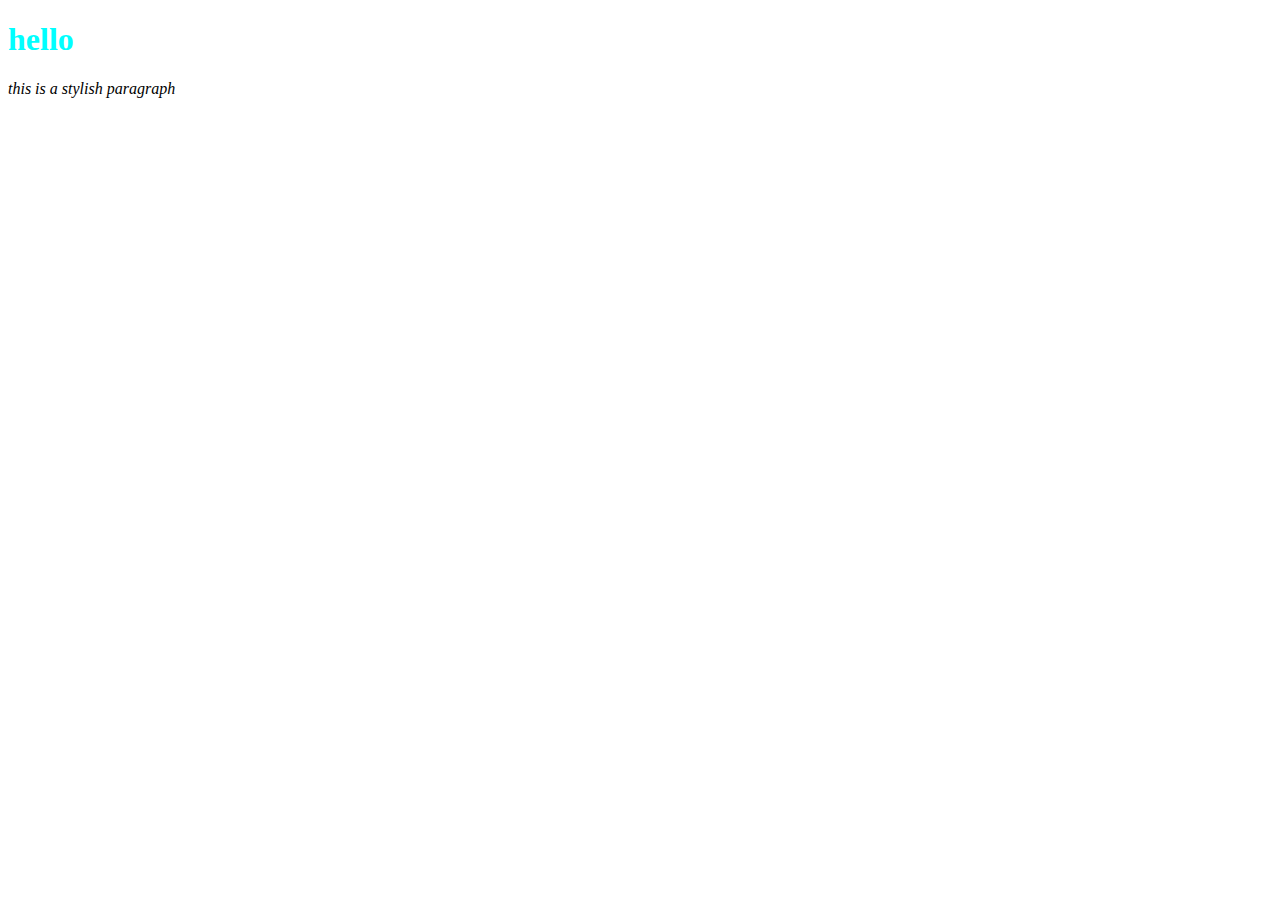
<file: 2 - Chapitre  Sélecteurs, cascade, unités/index.html>
<!DOCTYPE html>
<html lang="en">
<head>
    <meta charset="UTF-8">
    <meta name="viewport" content="width=device-width, initial-scale=1.0">
    <title>css test</title>
    <link rel="stylesheet" href="index.css">
</head>
<body>
    
<h1 class="press"><strong>hello</strong></h1>
<p id="press2"><em>this is a stylish paragraph</em></p>

</body>
</html>
</file>
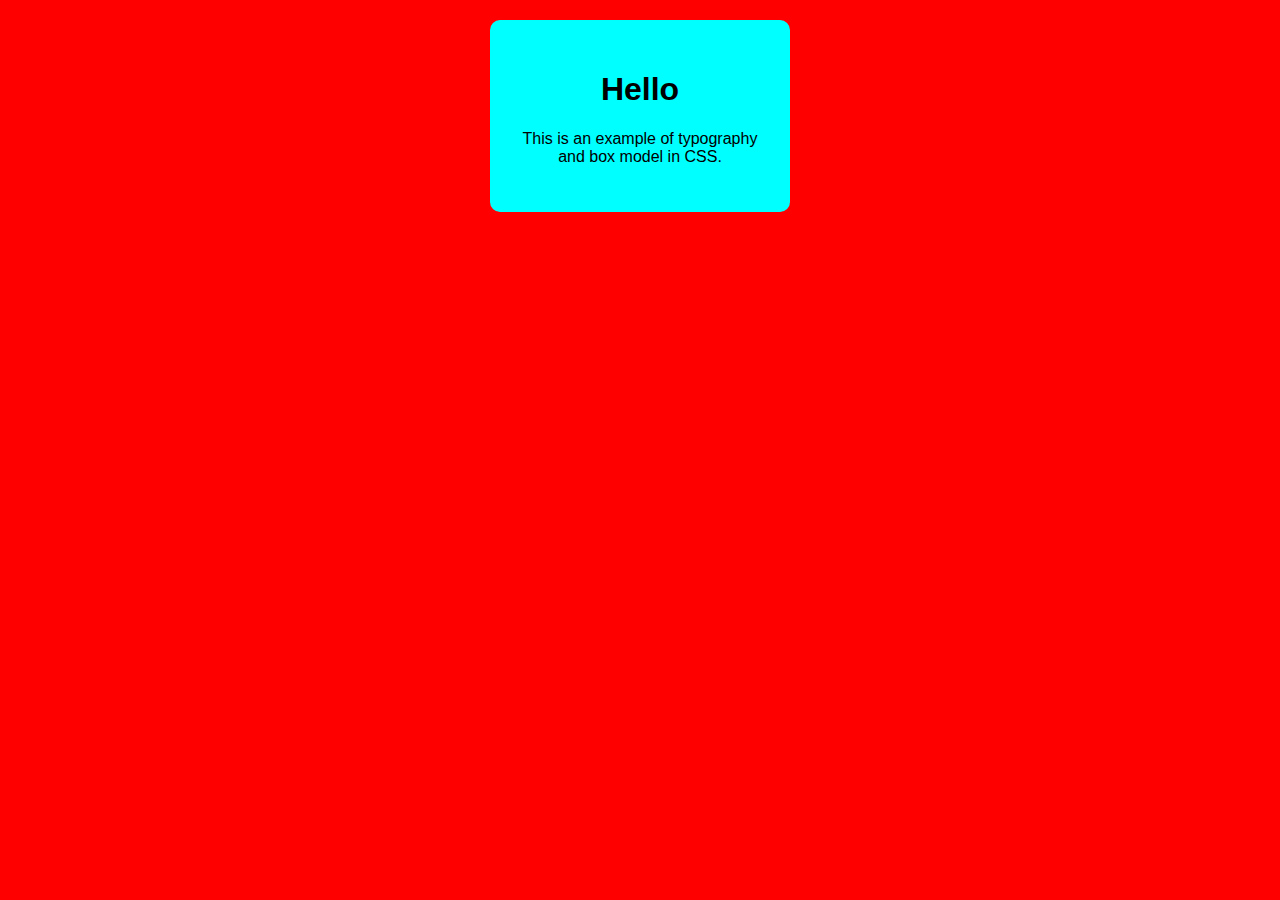
<file: 3 - Chapitre  Typographie, couleurs, bordures, modèle de boîte/index.html>
<!DOCTYPE html>
<html lang="en">
<head>
    <meta charset="UTF-8">
    <meta name="viewport" content="width=device-width, initial-scale=1.0">
    <title>testing</title>
    <link rel="stylesheet" href="style.css">
</head>
<body>
    <div class="container">
    <h1>Hello</h1>
    <p>This is an example of typography and box model in CSS.</p>
</div>
</body>
</html>
</file>
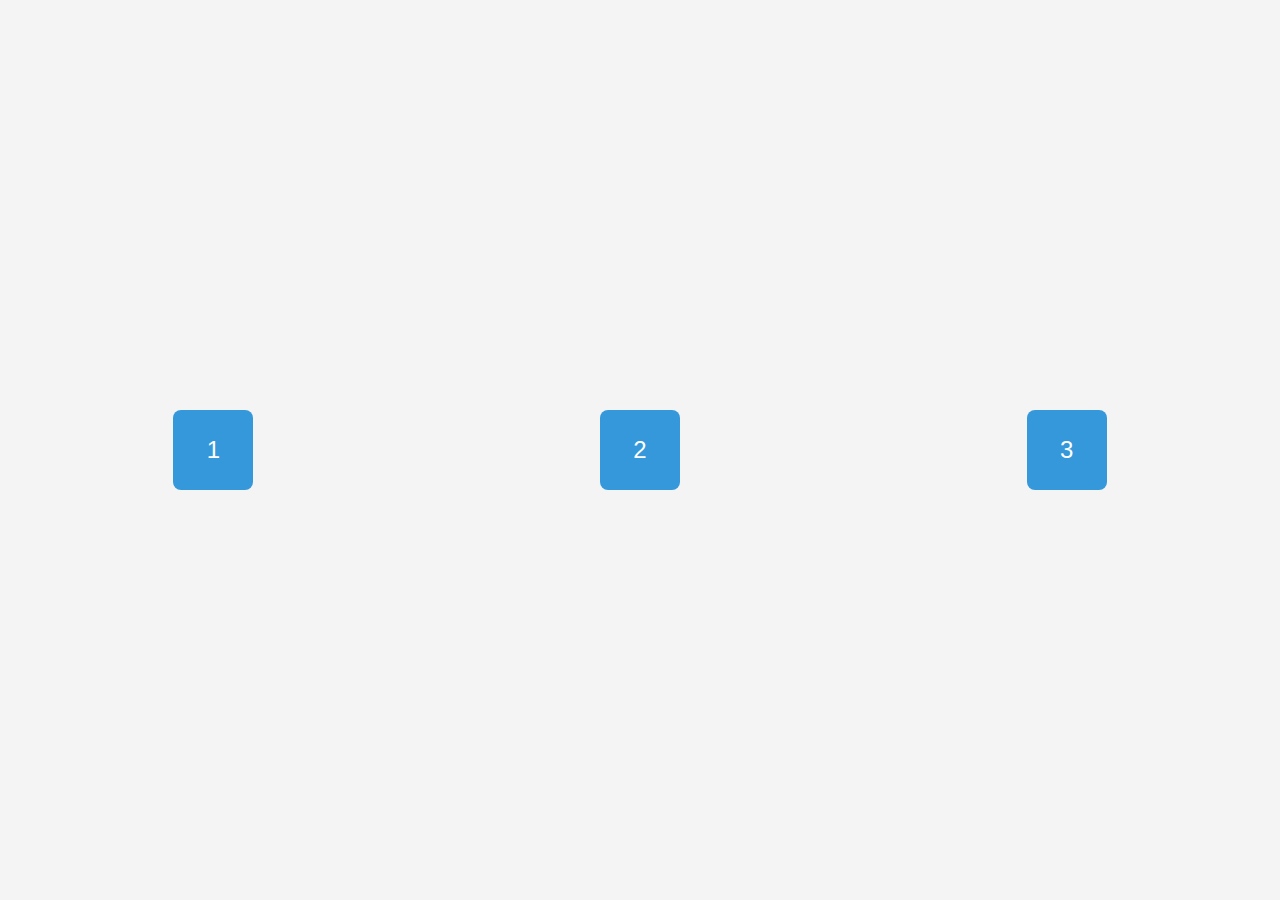
<file: 4 - Chapitre  Flexbox/index.html>
<!DOCTYPE html>
<html lang="fr">
  <head>
    <meta charset="UTF-8">
    <meta name="viewport" content="width=device-width, initial-scale=1.0">
    <title>Exemple Flexbox</title>
    <link rel="stylesheet" href="style.css">
  </head>
  <body>
    <div class="container">
      <div class="box">1</div>
      <div class="box">2</div>
      <div class="box">3</div>
    </div>
  </body>
</html>
</file>
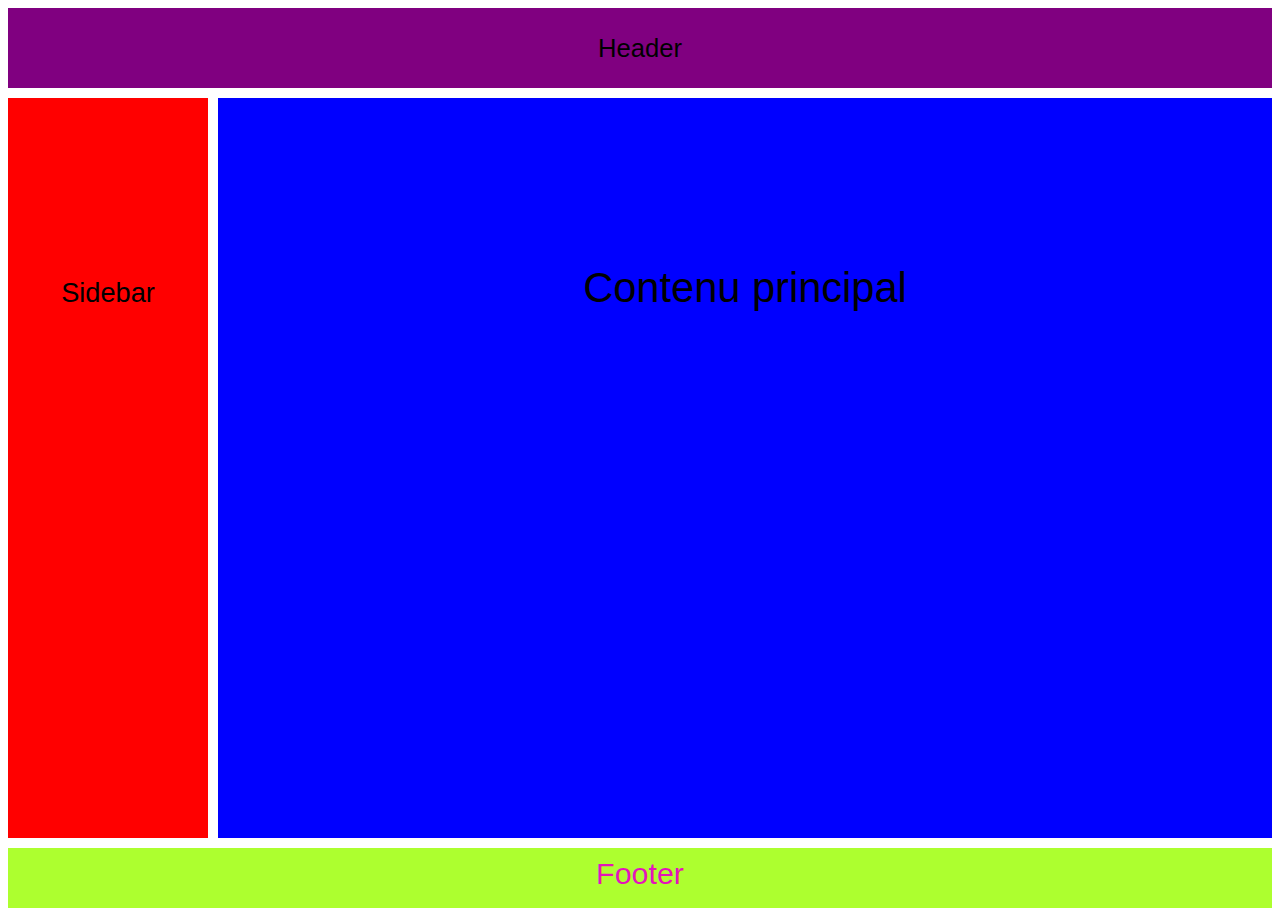
<file: 5 - Chapitre  Grid Layout/index.html>
<!DOCTYPE html>
<html lang="fr">
  <head>
    <meta charset="UTF-8">
    <meta name="viewport" content="width=device-width, initial-scale=1.0">
    <title>Exemple Grid Layout</title>
    <link rel="stylesheet" href="style.css">
  </head>
  <body>
    <div class="container">
      <header class="header">Header</header>
      <aside class="sidebar">Sidebar</aside>
      <main class="content">Contenu principal</main>
      <footer class="footer">Footer</footer>
    </div>
  </body>
</html>
</file>
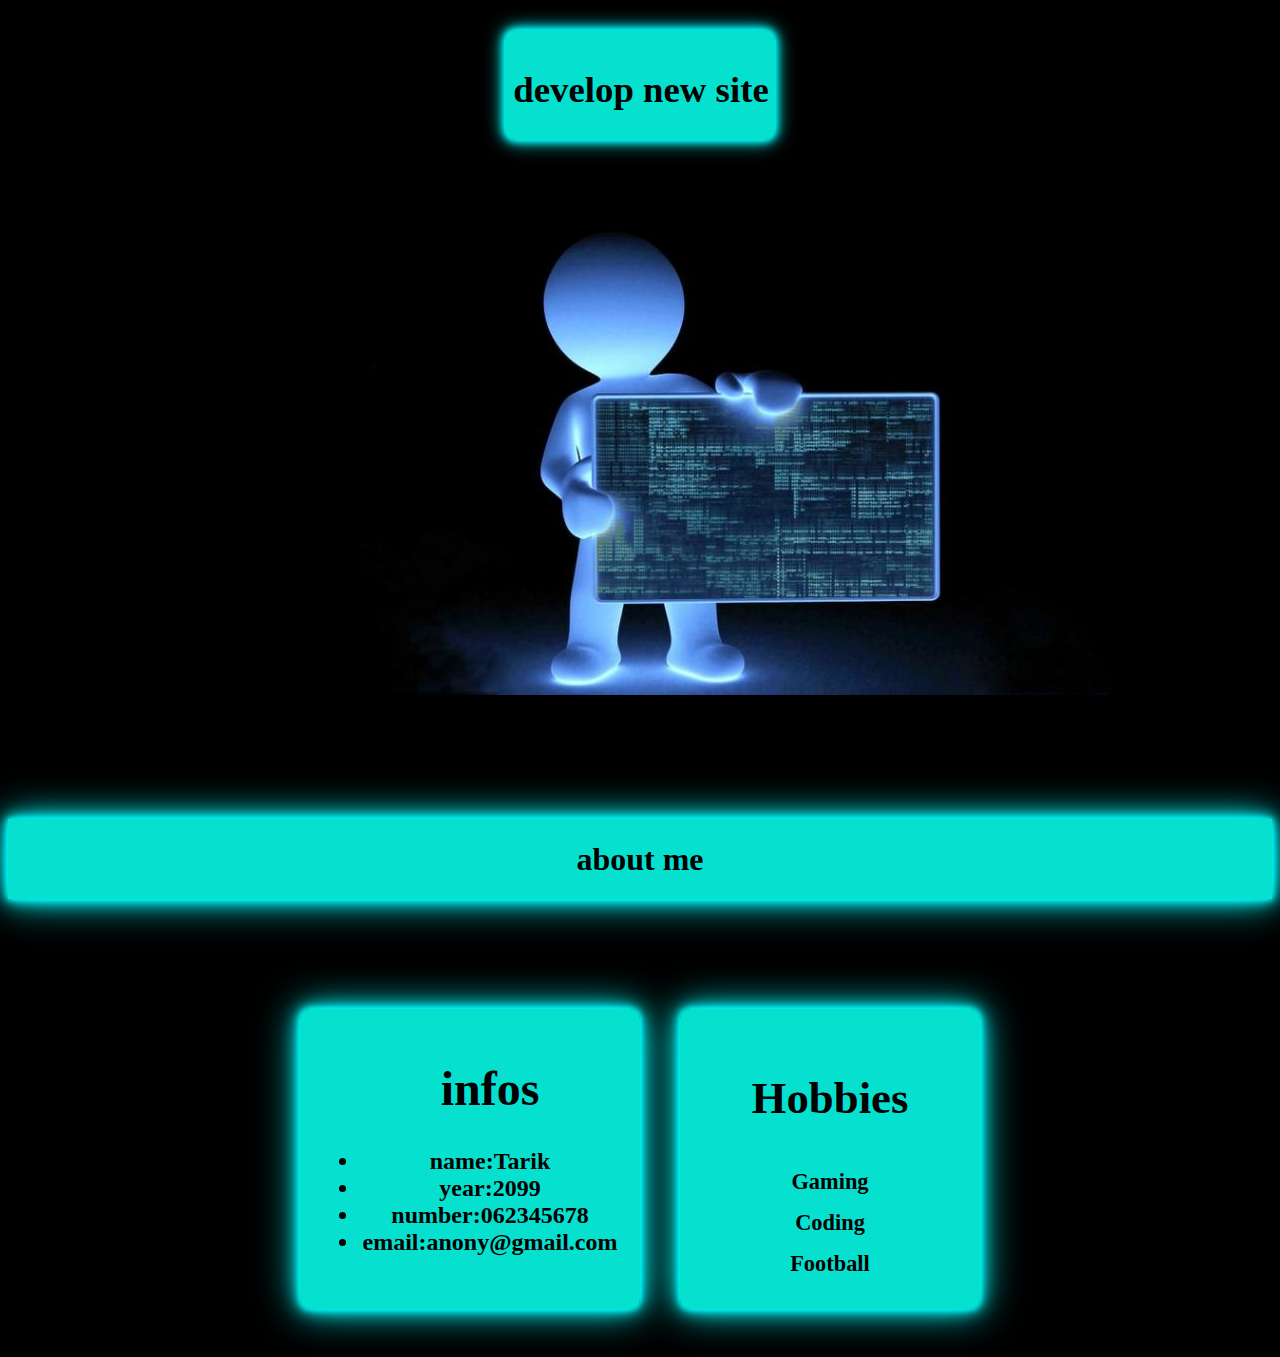
<file: 6 - Prototype  Maquette stylisée d’une page d’accueil/index.html>
<!DOCTYPE html>
<html lang="en">
<head>
    <meta charset="UTF-8">
    <meta name="viewport" content="width=device-width, initial-scale=1.0">
    <title>prototype</title>
    <link rel="stylesheet" href="style.css">
</head>
<body>
<div class="container">
     <p><strong>develop new site</strong></p>

</div>
<div class="dayz">
<img src="SI8Fdn.jpg" alt="wall">
</div>

<div class="nod">

<h1><strong>about me</strong></h1>

</div>
<div class="flex-container">
<div class="gls"><ul>
<h1>infos</h1>
<li> <strong>name:Tarik</strong></li>
<li><strong>year:2099</strong></li>
<li><strong>number:062345678</strong></li>
<li><strong>email:anony@gmail.com</strong></li>



</ul>
<div>


    
</div>





</div>
<div class="drab">
  <h1>Hobbies</h1>
  <div class="item"><strong>Gaming</strong></div>
  <div class="item"><strong>Coding</strong></div>
  <div class="item"><strong>Football</strong></div>
</div>
 










    
</body>
</html>
</file>
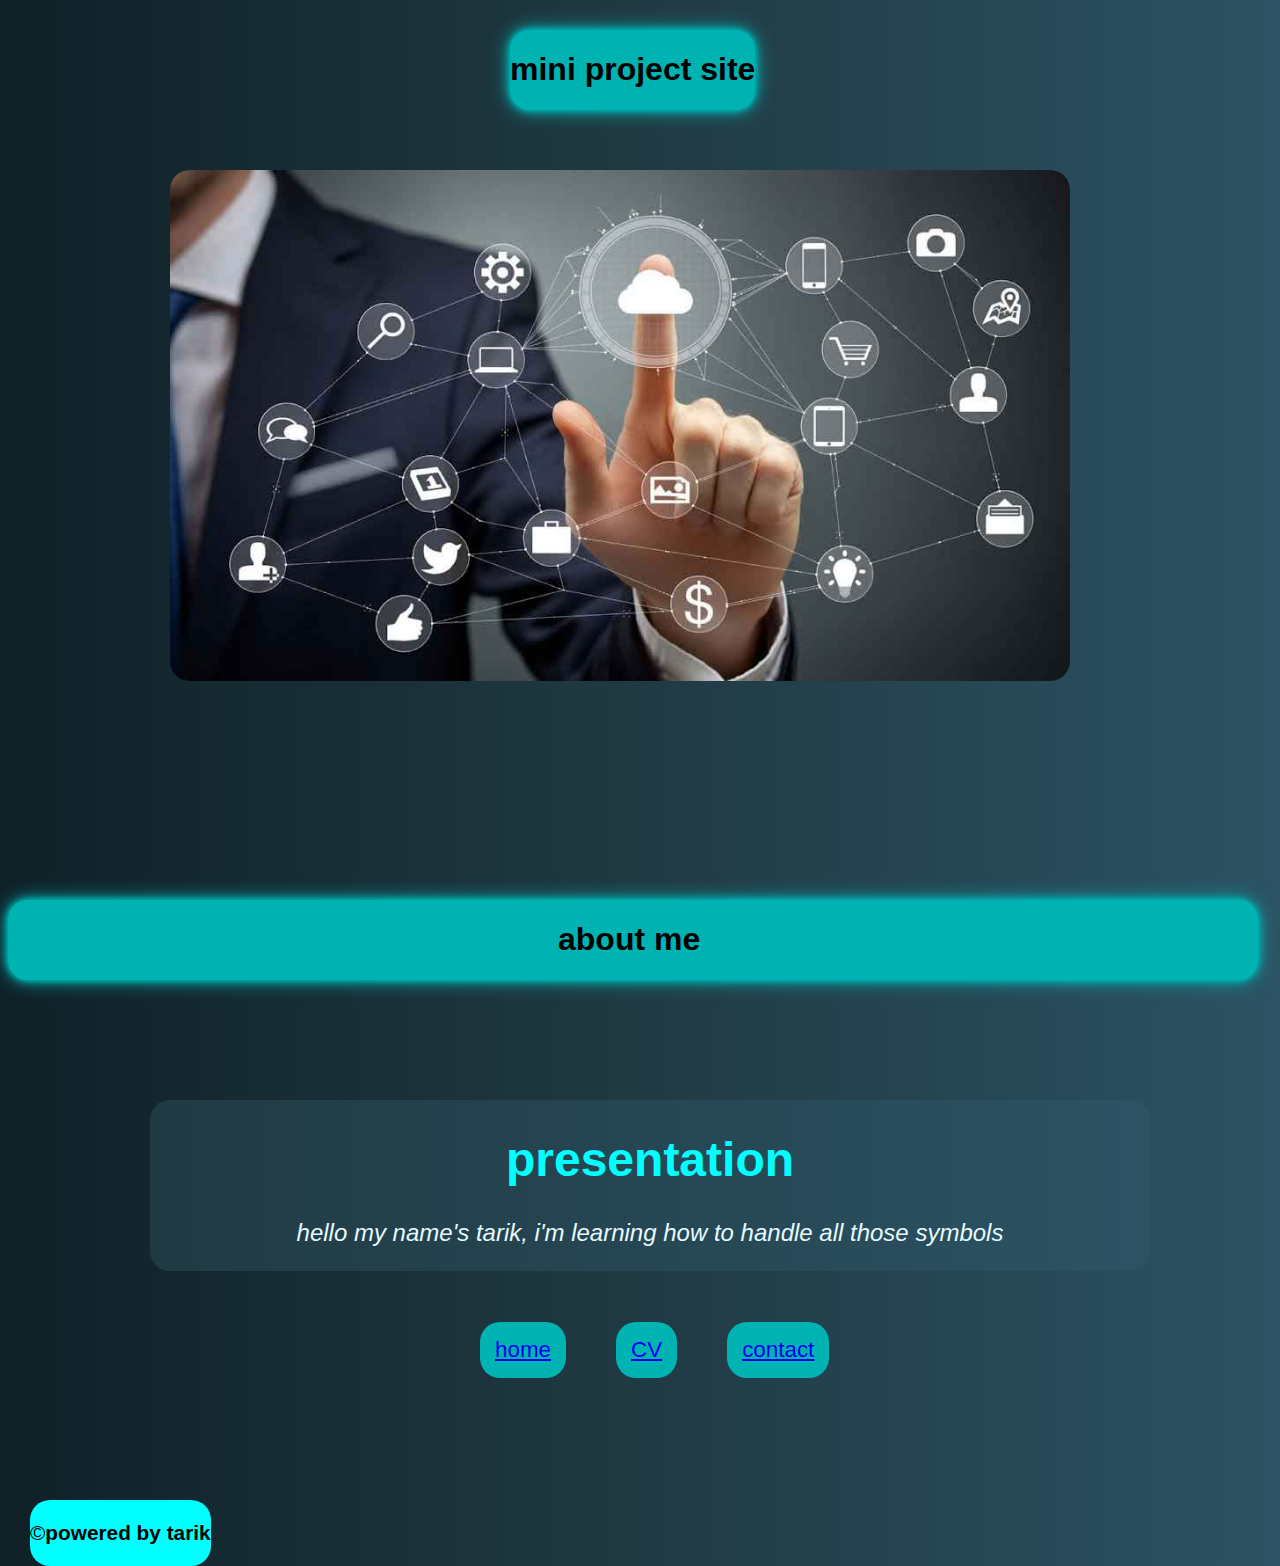
<file: 8 - Réalisation/index.html>
<!DOCTYPE html>
<html lang="en">
<head>
  <meta charset="UTF-8">
  <meta name="viewport" content="width=device-width, initial-scale=1.0">
  <title>html & css</title>
  <link rel="stylesheet" href="style.css">
</head>
<body>
  <div class="first">
 <h1>mini project site</h1>

  </div>
  <div class="second">
    <img src="download.jpg" alt="img">

  </div>

  <div class="third">
    <h1><strong>about me</strong></h1>


  </div>
  
<section class="fourth">
  <h1 style="color: aqua;"><strong>presentation</strong></h1>
  <p><em>hello my name's tarik, i'm learning how to handle all those symbols</em></p>

</section>

<nav class="fifth">
  <ul>

  <li><a href="index.html" aria-current="page">home</a></li>
  <li><a href="cv.html">CV</a></li>
  <li><a href="contact.html">contact</a></li>

  </ul>

</nav>
<footer>

<p>&copy;<strong>powered by tarik</strong></p>

</footer>


</body>
</html>
</file>
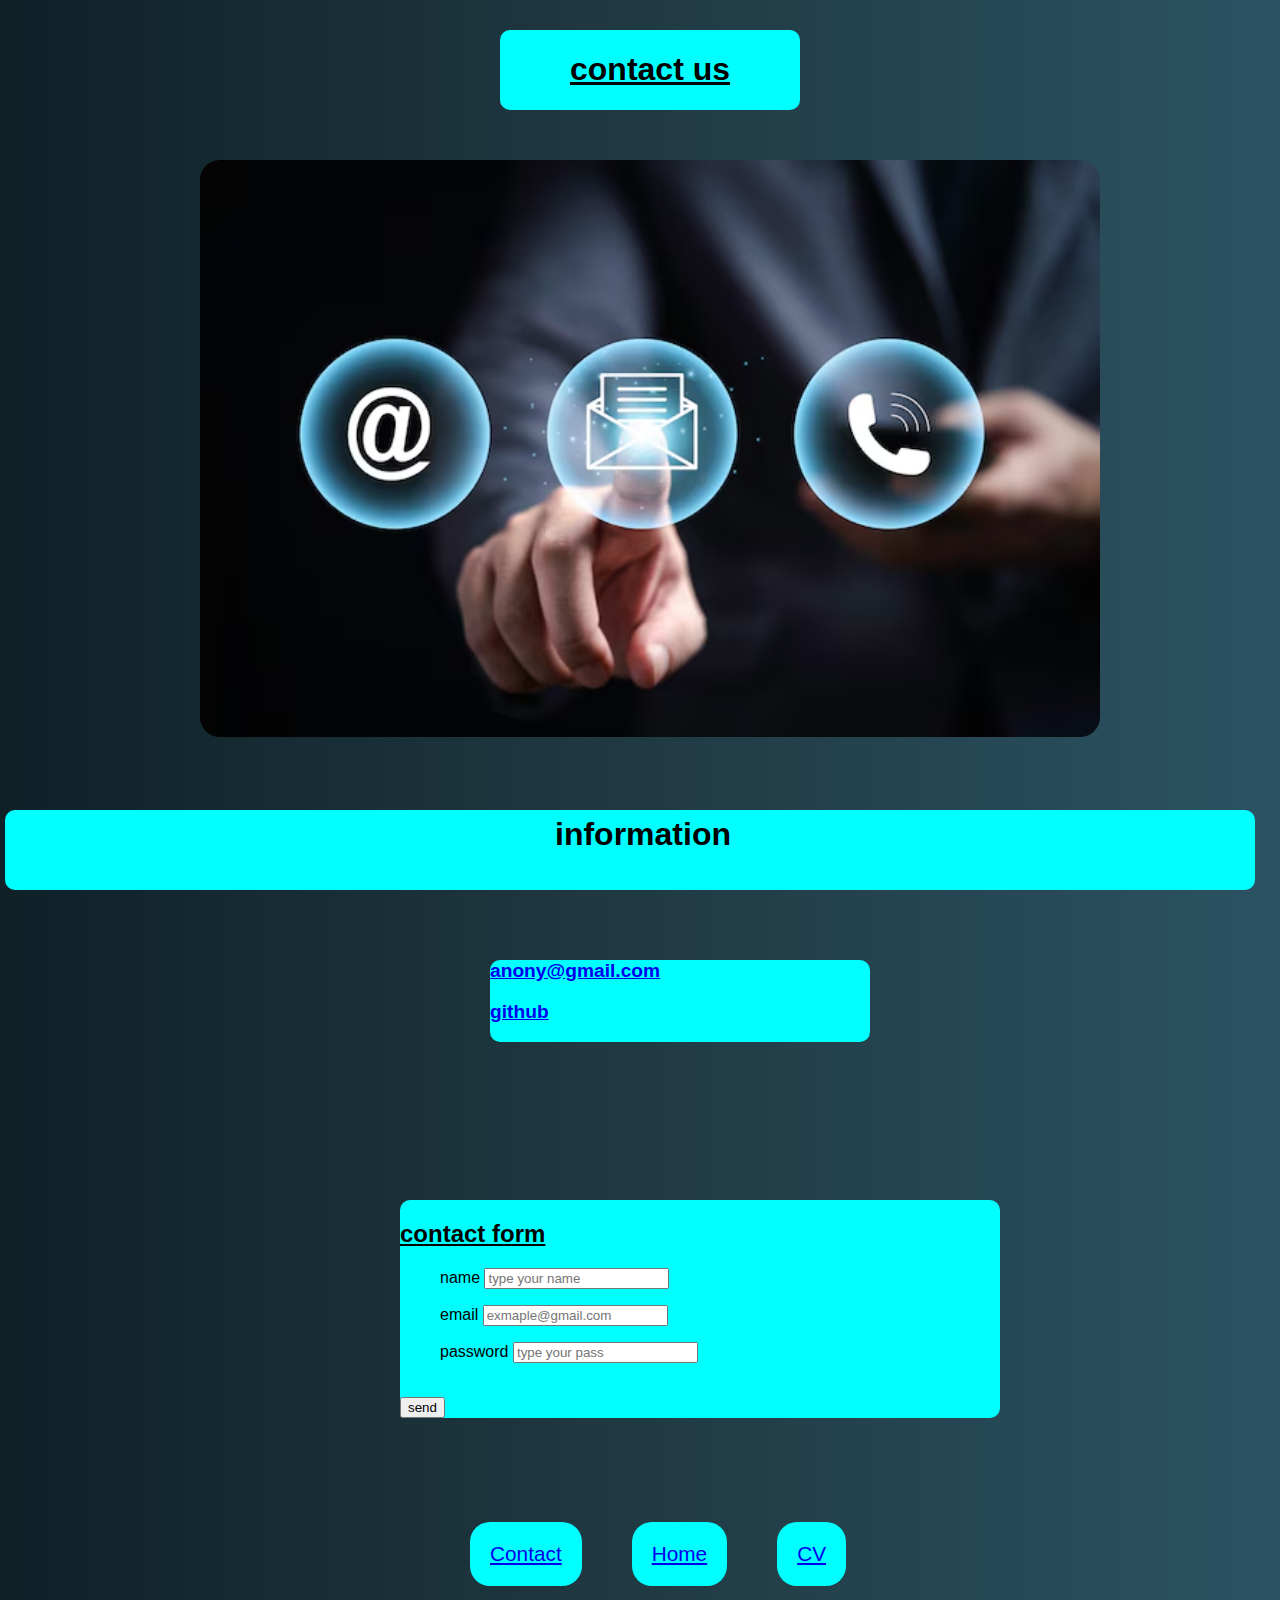
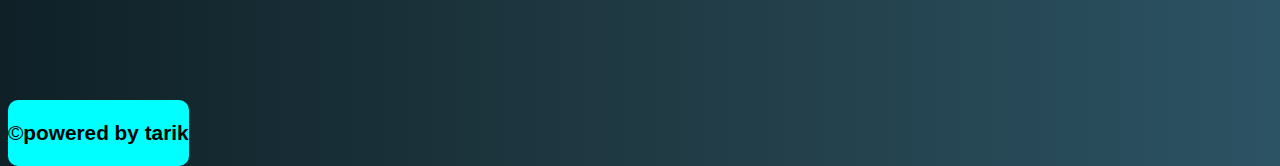
<file: 8 - Réalisation/contact.html>
<!DOCTYPE html>
<html lang="en">
<head>
    <meta charset="UTF-8">
    <meta name="viewport" content="width=device-width, initial-scale=1.0">
    <title>html & css</title>
    <link rel="stylesheet" href="style.css">
</head>
<body>
    <div class="msi">
    <h1>contact us</h1>
    </div>
<div class="msii">
    <img src="business-website-page-contact-businessman-touching-contact-us-icons-customer-service-include-telephone-address-email-message-by-3d-render_50039-2828.avif" alt="">

</div>

<div class="logi">
   <h1><strong>information</strong></h1>

</div>
<div class="xbox">

  <a href="anony@gmail.com"><strong>anony@gmail.com</strong></a>
  <a href="https://github.com/Tarikbu7"><p><strong>github</strong></p></a>
</div>

<section class="samsung">
<h2><strong>contact form</strong></h2>
<div>
<ul>
<label for="press">name</label>
<input type="text" id="name" placeholder="type your name">
</div>
</ul>
<div>


<ul>
<label for="press2">email</label>
<input type="text" id="email" placeholder="exmaple@gmail.com" >


</ul>


<div>
<ul>

<label for="password">password</label>
<input type="password" id="password" placeholder="type your pass"  >



</ul>




</div>
</div>
<br>
<div class="tv">
<button type="submit">send</button>
</div>


</section>

<nav class="cris">
  <ul>
    <li><a href="contact.html" aria-current="page">Contact</a></li>
    <li><a href="index.html">Home</a></li>
    <li><a href="cv.html">CV</a></li>
  </ul>
</nav>

<div class="man">
<p>&copy;<strong>powered by tarik</strong></p>

</div>









</body>
</html>
</file>
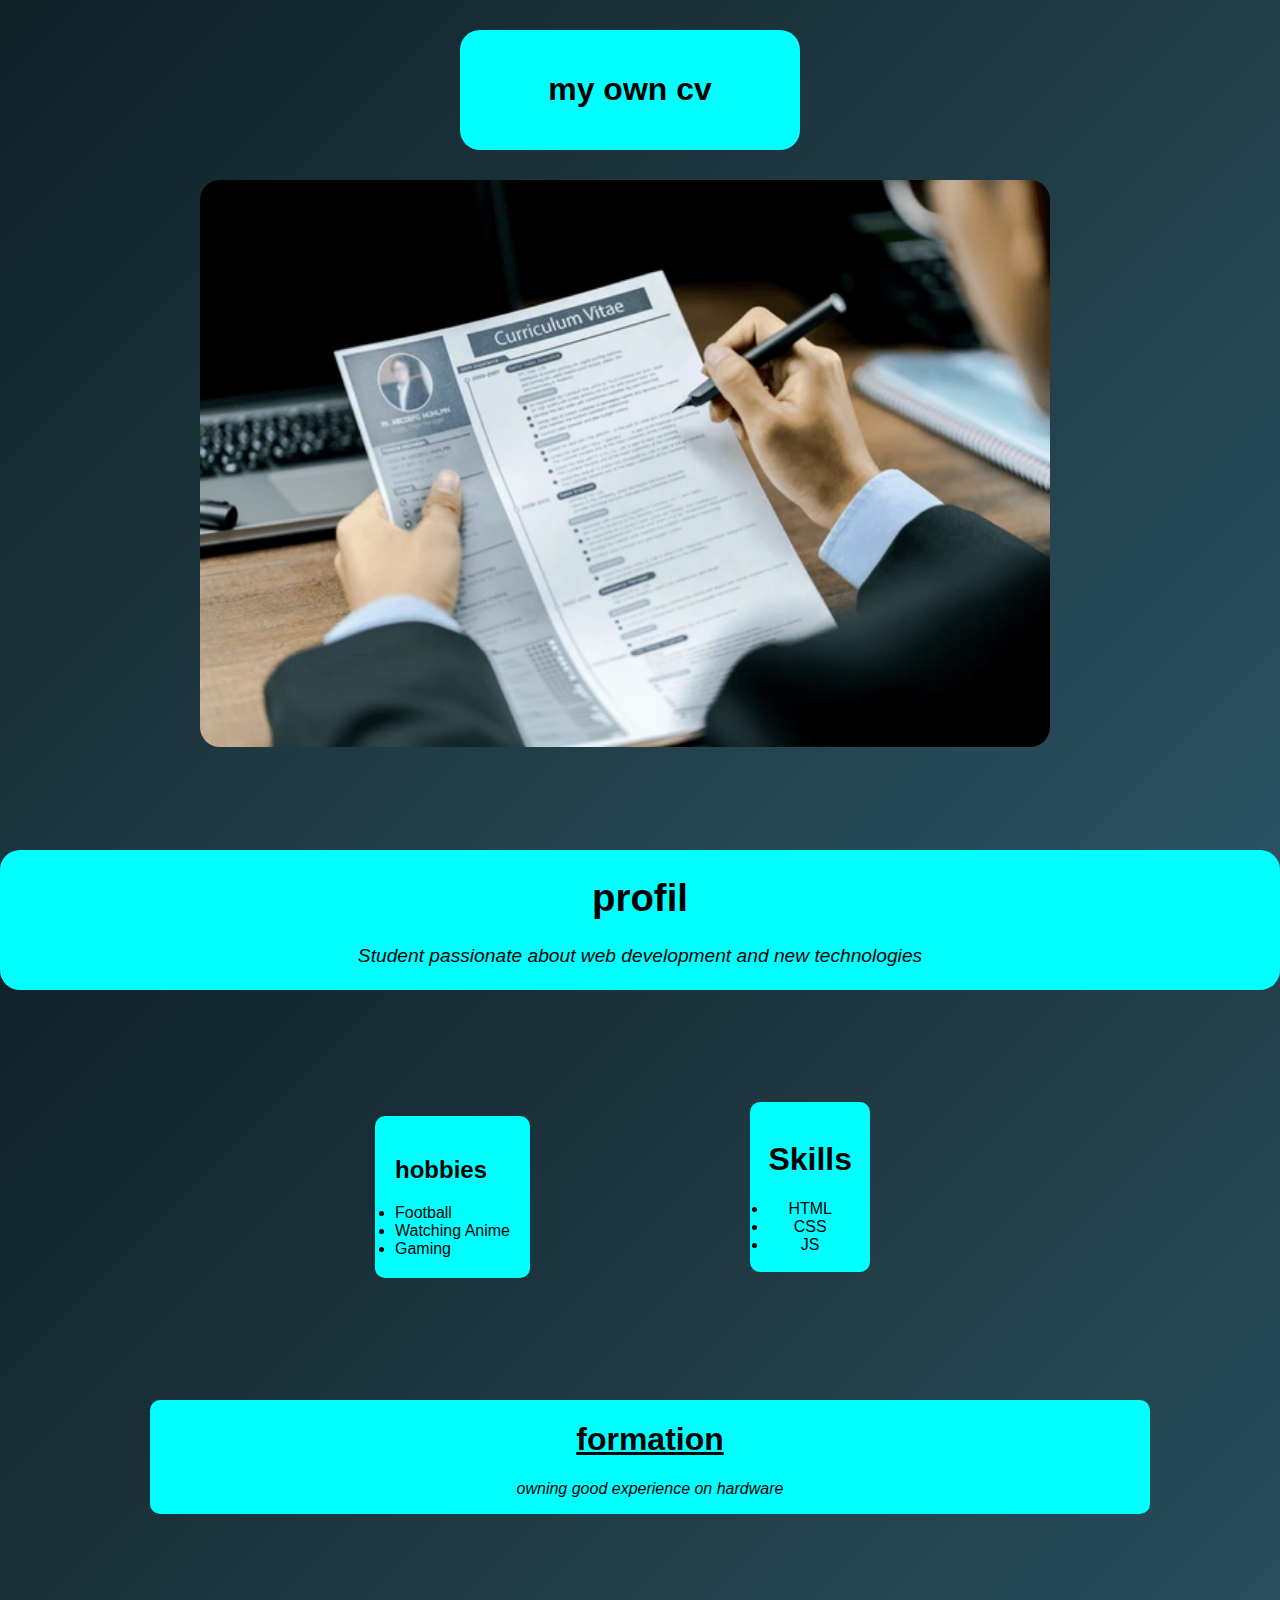
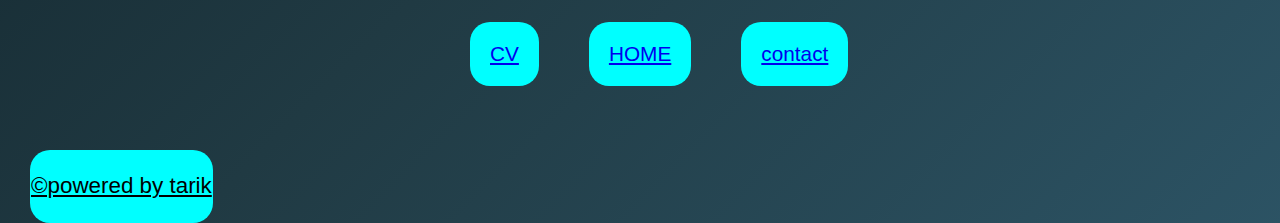
<file: 8 - Réalisation/cv.html>
<!DOCTYPE html>
<html lang="en">
<head>
    <meta charset="UTF-8">
    <meta name="viewport" content="width=device-width, initial-scale=1.0">
    <title>html & css</title>
    <link rel="stylesheet" href="style.css">
</head>
<body>
    
<div class="sixth">
    <h1><strong>my own cv</strong></h1>
</div>
<div class="seventh">
    <img src="businessman-using-pen-reviewing-checking-600nw-708362347.webp" alt="imgg">

</div>
  

<section class="oled">
    <h1><strong>profil</strong></h1>
    <p><em>Student passionate about web development and new technologies</em></p>

</section>

<div class="qled">

    
  <ul class="adi">
    <h1><strong>Skills</strong></h1>
    <li>HTML</li>
    <li>CSS</li>
    <li>JS</li>
  </ul>

   
  <ul class="jnab">
    <h2><strong>hobbies</strong></h2>
    <li>Football</li>
    <li>Watching Anime</li>
    <li>Gaming</li>
  </ul>


<section class="kk">

<h1><strong>formation</strong></h1> <p><em>owning good experience on hardware</em></p>

</section>


    <nav class="don">
  <ul>

  <li><a href="cv.html" aria-current="page">CV</a></li>
  <li><a href="index.html">HOME</a></li>
  <li><a href="contact.html">contact</a></li>




  </ul>

</nav>

<footer class="f">
<p>&copy;powered by tarik</p>
</footer>



</div>




















</div>





</div>

























</nav>





    
</body>
</html>
</file>
<file: 2 - Chapitre  Sélecteurs, cascade, unités/index.css>
.press{
 color: aqua;
 font-size: 2rem;

}
.press2{

color: blueviolet;
font-size: 2rem;

}
</file>
<file: 3 - Chapitre  Typographie, couleurs, bordures, modèle de boîte/style.css>
body{

font-family: Arial, Helvetica, sans-serif;

background-color: red;


}
.container{
background-color: aqua;
color: black;
width: 300px;
padding: 30px ;
margin: 20px auto ;
border: 2px purple;
border-radius: 10px;
box-sizing: border-box;
text-align: center;








}
</file>
<file: 4 - Chapitre  Flexbox/style.css>
body {
    font-family: Arial, sans-serif;
    margin: 0;
    padding: 0;
  }
  
  .container {
    display: flex;
    justify-content: space-around;
    align-items: center;
    height: 100vh;
    background-color: #f4f4f4;
  }
  
  .box {
    width: 80px;
    height: 80px;
    background-color: #3498db;
    color: white;
    display: flex;
    align-items: center;
    justify-content: center;
    border-radius: 8px;
    font-size: 1.5rem;
  }
</file>
<file: 5 - Chapitre  Grid Layout/style.css>
body{
font-family: Arial, Helvetica, sans-serif;
padding: 0;


}
.container{
display: grid;
grid-template-columns: 200px 1fr;
grid-template-rows: 80px 1fr 60px;
gap: 10px;
height: 100vh;


}
.header{
grid-column:1/3 ;
background: purple;
color: black;
text-align: center;
line-height: 80px;
font-size: 1.6rem;

}
.sidebar{
padding: 10px;
background: red;
text-align: center;
font-size: 1.7rem;
line-height: 370px;
}
.content{

padding: 10px;
background: blue;
text-align: center;
font-size: 2.6rem;
line-height: 360px;
}
.footer{
grid-column:1/3 ;
background: greenyellow;
color: rgb(228, 20, 186);
text-align: center;
line-height: 50px;
font-size: 1.9rem;




}
</file>
<file: 6 - Prototype  Maquette stylisée d’une page d’accueil/style.css>
body{

    background-color: rgb(0, 0, 0);
    color: rgb(255, 255, 255);
    
    
    }
    .container{
        display: grid;
      grid-template-columns: 270px 1fr;
      grid-template-rows: 10px 1fr 10px;
      text-align: center;
    box-sizing: border-box;
    border-radius: 10px;
    width: 270px;
    height: 110px;
    margin: 30px auto;
    font-size: 2.3rem;
    padding: 1px;
    background-color:  #06f1deee;
     
    box-shadow: 0 0 2px #0ff,
                  0 0 7px #0ff,
                  0 0 12px #0ff,
                  0 0 20px #0ff;
    color: rgb(0, 0, 0);
    
    
    
    }
    .dayz img{
        align-items: center;
      position: relative;
       left: 300px;
    margin: 50px;
    }
    
    
    
    .nod{
    
    grid-column: 1 / 3;
    
    
    box-sizing: border-box;
    background-color:  #06f1deee;
    box-shadow: 0 0 5px #0ff,
                  0 0 10px #0ff,
                  0 0 18px #0ff,
                  0 0 40px #0ff;
                  text-align: center;
                  margin: 70px auto;
                  color: black;
                  text-align: center;
      line-height: 80px;
    }
    
    .flex-container {
      display: flex;           
      justify-content: center; 
      gap: 40px;               
      padding: 40px;
    }
    
    
    .gls {
      width: 300px;
      background-color: #06f1deee;
      box-shadow: 0 0 5px #0ff,
                  0 0 10px #0ff,
                  0 0 18px #0ff,
                  0 0 40px #0ff;
      text-align: center;
      color: black;
      font-size: 1.5rem;
      padding: 20px;
      border-radius: 10px;
    }
    
    
    .drab {
      display: flex;
      flex-direction: column; 
      justify-content: center;
      align-items: center;
      gap: 15px;
      width: 300px;
      background-color: #06f1deee;
      box-shadow: 0 0 5px #0ff,
                  0 0 10px #0ff,
                  0 0 18px #0ff,
                  0 0 40px #0ff;
      border-radius: 10px;
      padding: 20px;
      color: black;
      padding: 50px ;
      width: 200px;
      height: 200px;
      font-size: 1.4rem;
    }
</file>
<file: 8 - Réalisation/style.css>
body{
font-family: Arial, Helvetica, sans-serif;
background: linear-gradient(135deg, #0f2027, #203a43, #2c5364); 

}

.first{
position: absolute;
left: 510px;
top: 30px;
background: #00b3b3;
box-shadow: 0 0 5px #00b3b3,
             0 0 10px #00b3b3,
             0 0 20px #00b3b3;
border-radius: 20px;
}


.second img{
position: absolute;
top: 170px;
left: 170px;
border-radius: 20px;
width: 900px;


}
.third{
  text-align: center;
display: flex;
  justify-content: space-around;
  position: absolute;
  top: 900px;
  width: 1250px;        
  height: 80px;      
  border-radius: 20px;
  background: #00b3b3;
box-shadow: 0 0 5px #00b3b3,
             0 0 10px #00b3b3,
             0 0 20px #00b3b3;
}
.third h1{


position: absolute;
left: 550px;

}





.fourth{

background: #0f2027;   /* dark navy */
background: linear-gradient(90deg, #203a43, #2c5364);
color: #e6faff;
position: absolute;
top: 1100px;
text-align: center;
width: 1000px;
left: 150px;
border-radius: 20px;
font-size: 1.5rem;


}

.fifth ul {
   display: flex;  
  font-size: 1.4rem;

  justify-content: center;     
  align-items: center;         
  gap: 50px;                   
  list-style: none; 
 position: absolute;
top: 1300px;
left: 440px;
}

.fifth li{

background-color: #00b3b3;
border-radius: 20px;
padding: 15px;
 
}
.fifth li:hover{
 background: #00b3b3;         
          
  box-shadow: 0 0 5px #00b3b3,
             0 0 10px #00b3b3,
             0 0 20px #00b3b3;
  transform: scale(1.1); 
  color: aqua;
  box-shadow: aqua;
}
footer{

position: absolute;
top: 1500px;
background: aqua;
left: 30px;
border-radius: 20px;
font-size: 1.3rem;



}
.sixth{
position: absolute;
text-align: center;
top: 30px;
left: 460px;
padding: 20px;
width: 300px;
background: aqua;
border-radius: 20px;
text-align: center;



}


.seventh img{

position: absolute;
top: 180px;
left: 200px;
border-radius: 20px;
width: 850px;


}

.oled{
background: aqua;
color: black;
position: absolute;
top: 850px;
right: 0px;
left: 0px;
width: 125
80px;

border-radius: 20px;
text-align: center;
font-size: 1.2rem;

height: 140px;



}

.qled{

display: grid;
grid-template-columns: 200px 1fr;
grid-template-rows: 80px 1fr 60px;
gap: 10px;
height: 100vh;



}
.adi{

grid-column:1/3 ;
text-align: center;
background: aqua;
color: black;
margin: 2px auto;
position: absolute;
right: 410px;
top: 1100px;
border-radius: 10px;
padding: 18px;

}
.adi:hover{

background: #b300a4;
color: black;
}

.jnab{
grid-column:1/3;
background: aqua;
color: black;
position: absolute;
right: 750px;
top: 1100px;
border-radius: 10px;
padding: 20px;
}


.kk{
 background: aqua;
 color: black;
 position: absolute;
 top: 1400px;
 left: 150px;
 border-radius: 10px;
 width: 1000px;
 text-align: center;
}
.kk h1{
  text-decoration: underline;
}

.don ul{

display: flex;  
  font-size: 1.4rem;

  justify-content: center;     
  align-items: center;         
  gap: 50px;                   
  list-style: none; 
 position: absolute;
top: 1600px;
left: 430px;



}


.don li{
padding: 20px;
background: aqua;
color: black;
font-size: 1.3rem;
border-radius: 20px;


}


.don li:hover{


  background: #00b3b3;         
          
  box-shadow: 0 0 5px #00b3b3,
             0 0 10px #00b3b3,
             0 0 20px #00b3b3;
  transform: scale(1.1); 
  color: aqua;
  box-shadow: aqua;
}

.f{
position: absolute;
top: 1750px;
background:aqua;
left: 30px;
border-radius: 20px;
font-size: 1.4rem;
padding: 1px;
text-decoration: underline;
}


.msi{

background: aqua;
color: black;
position: absolute;
left: 500px;
border-radius: 10px;
width: 300px;
text-align: center;
top: 30px;
text-decoration: underline;
}

.msii img{
position: absolute;
top: 160px;
left: 200px;
border-radius: 20px;
width: 900px;




}

.logi{

background: aqua;
color: black;
position: absolute;
top: 810px;
left: 5px;
border-radius: 10px;
width: 1170px;
text-align: center;
padding: 40px;
text-decoration: underline;
color: black;
text-align: center;
align-items: center;
}


.logi h1{
position: absolute;
top: -15px;
left: 550px;
}

.xbox{
background: aqua;
color: black;
position: absolute;
top: 960px;
left: 490px;
border-radius: 10px;
width: 380px;
font-size: 1.2rem;
}

.samsung{
position: absolute;
top: 1200px;
left: 400px;
background: aqua;
border-radius: 10px;
width: 600px;

}



.samsung h2{
  text-decoration: underline;
}

.cris ul{

display: flex;  
  font-size: 1.4rem;

  justify-content: center;     
  align-items: center;         
  gap: 50px;                   
  list-style: none; 
 position: absolute;
top: 1500px;
left: 430px;



}


.cris li{
padding: 20px;
background: aqua;
color: black;
font-size: 1.3rem;
border-radius: 20px;


}


.cris li:hover{


  background: #00b3b3;         
          
  box-shadow: 0 0 5px #00b3b3,
             0 0 10px #00b3b3,
             0 0 20px #00b3b3;
  transform: scale(1.1); 
  color: aqua;
  box-shadow: aqua;
}


.man{

position: absolute;
top: 1700px;
background: aqua;
border-radius: 10px;
font-size: 1.3rem;


}
</file>
